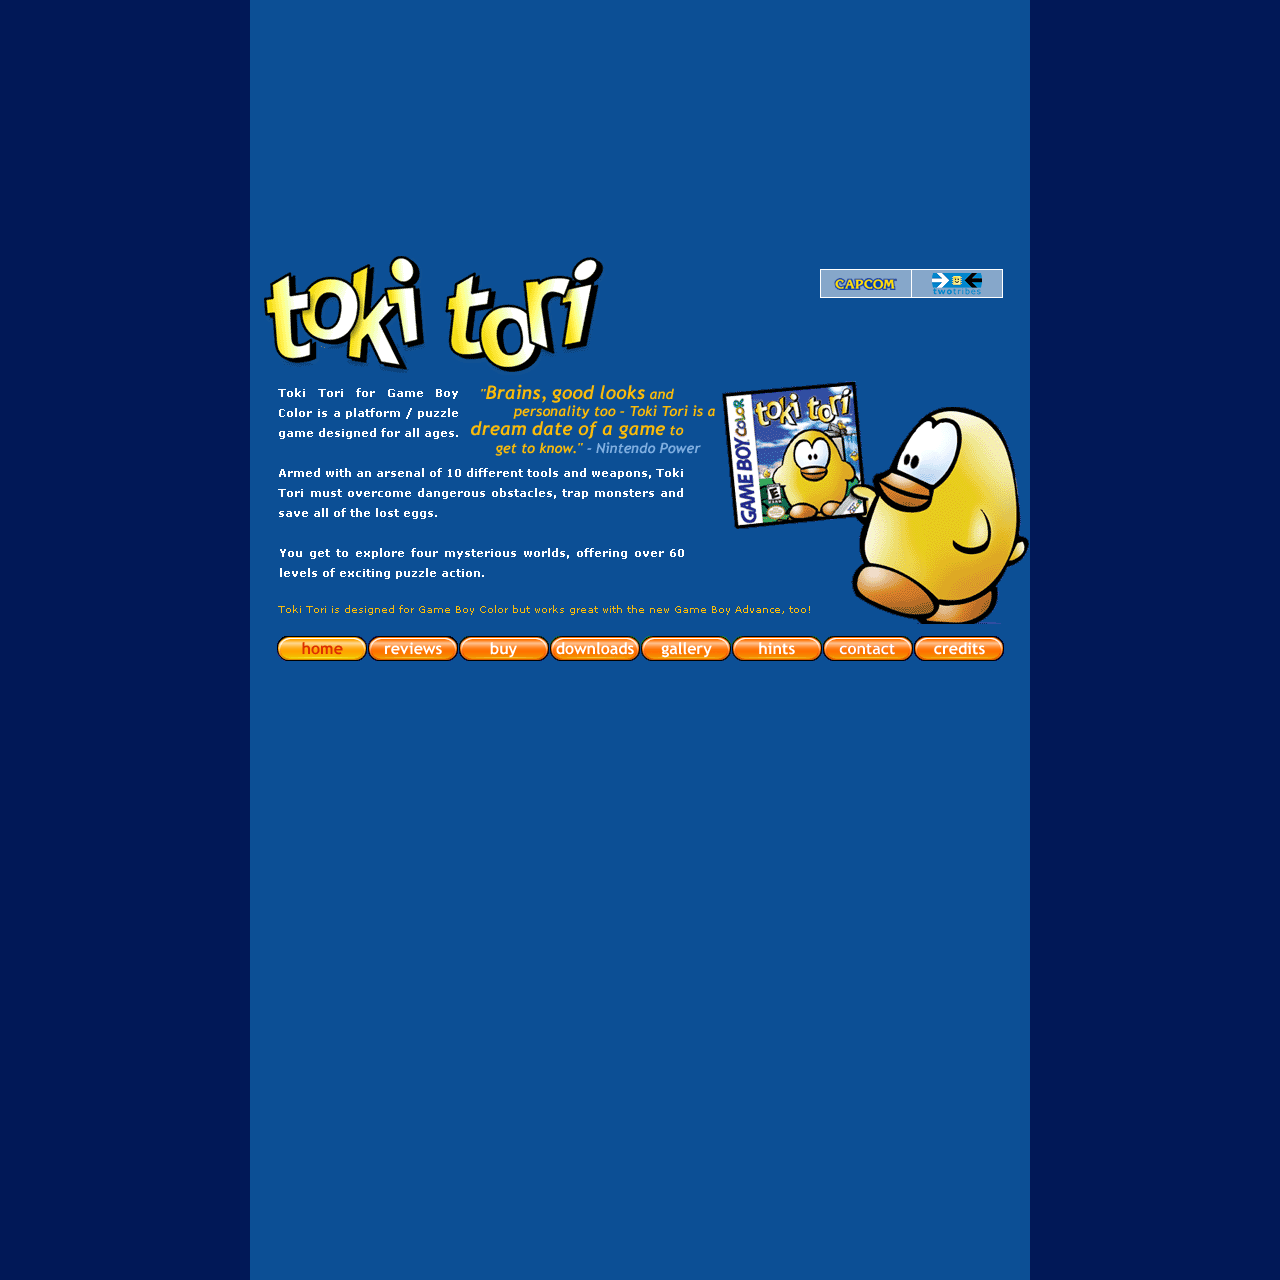
<file: index.html>
<html>
<head>
<link rel="stylesheet" type="text/css" href="style.css">
<title>Toki Tori for Game Boy Color</title>
<link rel="icon" type="image/x-icon" href="favicon.ico">
</head>
<body>
<div id="main">
<div id="content" style="background-image: none;">
	<map name="home_logos.gif">
	<area shape="RECT" coords="0,19,90,47" href="https://capcom.com/" target="capcom">
	<area shape="RECT" coords="91,19,182,47" href="http://twotribes.com/" target="twotribes">
	</map>
	<table border="0" cellpadding="0" cellspacing="0" width="780" height="130">
		<tbody>
			<tr>
				<td width="570" height="130"><img src="home_logo_tokitori.gif" width="570" height="130" border="0"></td>
				<td width="210" height="130"><img src="home_logos.gif" usemap="#home_logos.gif" width="210" height="130" border="0"></td>
			</tr>
		</tbody>
	</table>
	<table border="0" cellpadding="0" cellspacing="0" width="780" height="244">
		<tbody>
			<tr>
				<td width="472" height="244"><img src="home_text.gif" width="472" height="244" border="0"></td>
				<td width="308" height="244"><img src="home_cartoon.gif" width="308" height="244" border="0"></td>
			</tr>
		</tbody>
	</table>
	<table border="0" cellpadding="0" cellspacing="0" width="780" height="50">
		<tbody>
			<tr>
				<td width="27" height="27" border="0"></td>
				<td width="91" height="27"><a href="index.html"><img src="b_home_true.gif" width="91" height="27" border="0"></a></td>
				<td width="91" height="27"><a href="reviews.html"><img src="b_reviews_false.gif" width="91" height="27" border="0"></a></td>
				<td width="91" height="27"><a href="buy.html"><img src="b_buy_false.gif" width="91" height="27" border="0"></a></td>
				<td width="91" height="27"><a href="downloads.html"><img src="b_downloads_false.gif" width="91" height="27" border="0"></a></td>
				<td width="91" height="27"><a href="gallery.html"><img src="b_gallery_false.gif" width="91" height="27" border="0"></a></td>
				<td width="91" height="27"><a href="hints.html"><img src="b_hints_false.gif" width="91" height="27" border="0"></a></td>
				<td width="91" height="27"><a href="contact.html"><img src="b_contact_false.gif" width="91" height="27" border="0"></a></td>
				<td width="91" height="27"><a href="credits.html"><img src="b_credits_false.gif" width="91" height="27" border="0"></a></td>
				<td width="25" height="27" border="0"></td>
			</tr>
		</tbody>
	</table>
</div>
</div>
</body>
<script></script>
</html>
</file>
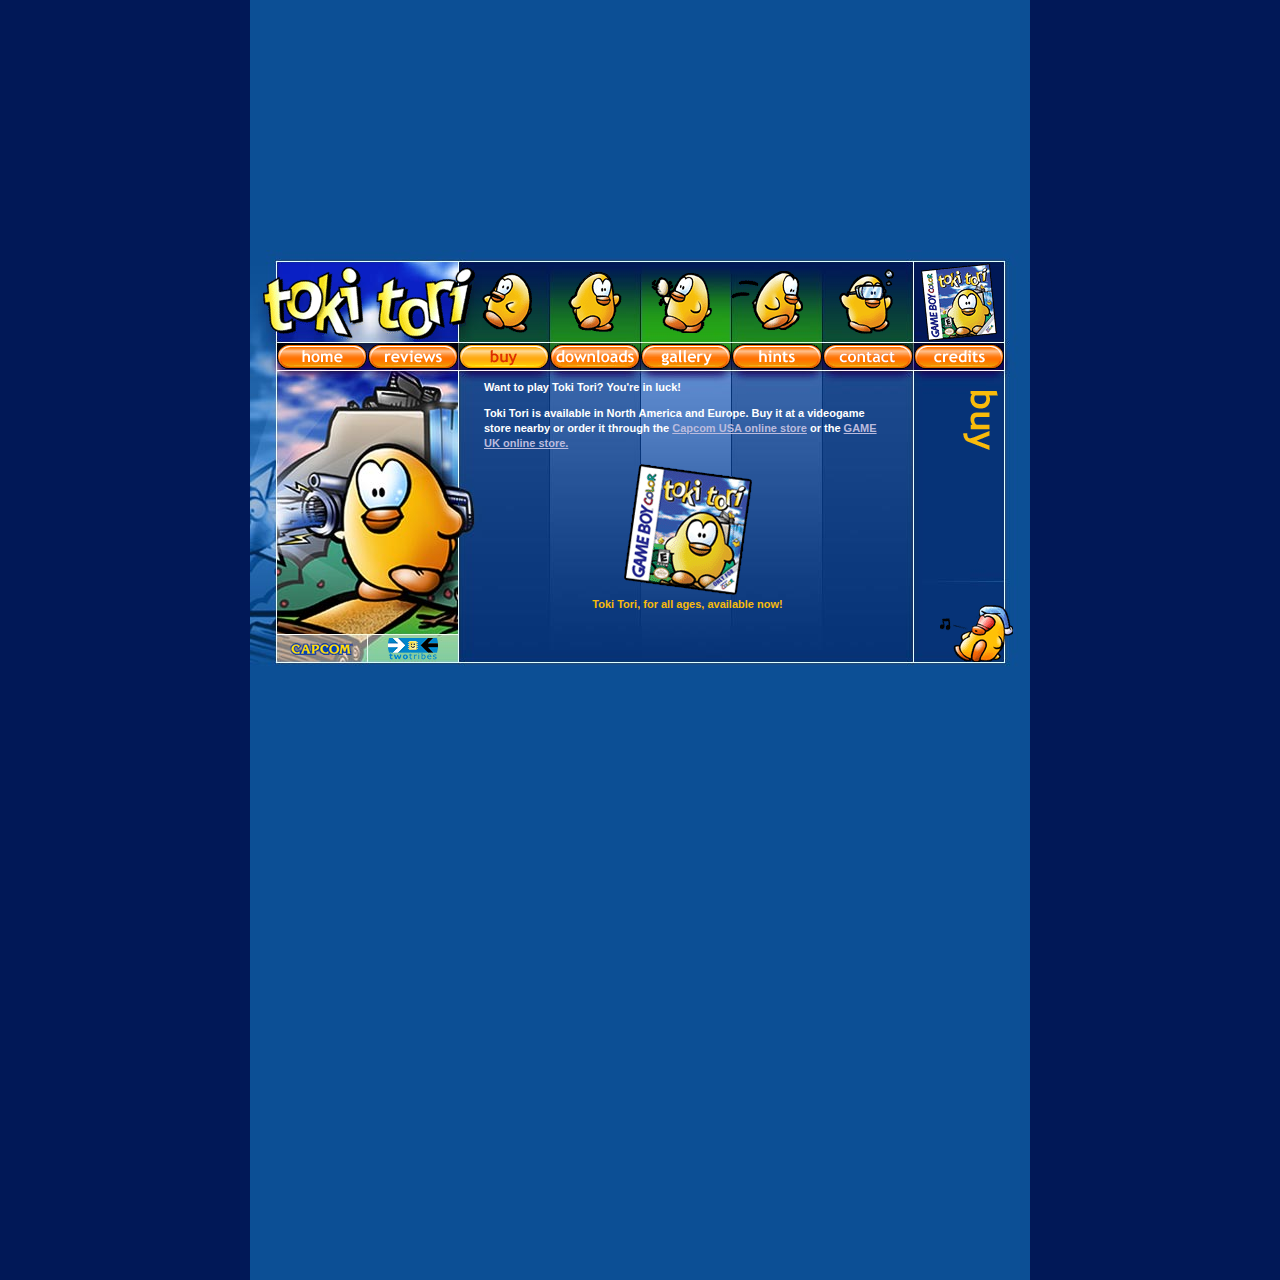
<file: buy.html>
<html>
<head>
<link rel="stylesheet" type="text/css" href="style.css">
<title>Toki Tori for Game Boy Color</title>
<link rel="icon" type="image/x-icon" href="favicon.ico">
</head>
<body>
<div id="main">
<div id="content">
	<table width="780" height="93" border="0" cellpadding="0" cellspacing="0">
		<tbody>
			<tr>
				<td width="232" height="93"><img src="logo_tokitori.gif" width="232" height="93" border="0"></td>
				<td width="431" height="93"><img src="tokitori_poses.gif" width="431" height="93" border="0"></td>
				<td width="117" height="93"><img src="tokitori_box.gif" width="117" height="93" border="0"></td>
			</tr>
		</tbody>
	</table>
	<table width="780" height="27" border="0" cellpadding="0" cellspacing="0">
		<tbody>
			<tr>
				<td width="27" height="27" border="0"></td>
				<td width="91" height="27"><a href="index.html"><img src="b_home_false.gif" width="91" height="27" border="0"></a></td>
				<td width="91" height="27"><a href="reviews.html"><img src="b_reviews_false.gif" width="91" height="27" border="0"></a></td>
				<td width="91" height="27"><a href="buy.html"><img src="b_buy_true.gif" width="91" height="27" border="0"></a></td>
				<td width="91" height="27"><a href="downloads.html"><img src="b_downloads_false.gif" width="91" height="27" border="0"></a></td>
				<td width="91" height="27"><a href="gallery.html"><img src="b_gallery_false.gif" width="91" height="27" border="0"></a></td>
				<td width="91" height="27"><a href="hints.html"><img src="b_hints_false.gif" width="91" height="27" border="0"></a></td>
				<td width="91" height="27"><a href="contact.html"><img src="b_contact_false.gif" width="91" height="27" border="0"></a></td>
				<td width="91" height="27"><a href="credits.html"><img src="b_credits_false.gif" width="91" height="27" border="0"></a></td>
				<td width="25" height="27" border="0"></td>
			</tr>
		</tbody>
	</table>
	<table width="780" height="284" border="0" cellpadding="0" cellspacing="0">
		<tbody>
			<tr>
			<td width="234" height="284">
				<table width="234" height="284" border="0" cellpadding="0" cellspacing="0">
					<tbody>
						<tr>
							<td width="234" height="20" colspan="2" border="0"></td>
						</tr><tr>
							<td width="234" height="244" colspan="2" border="0"></td>
						</tr>
						<tr>
							<td width="120" height="40"><a href="http://www.capcom.com" target="_new"><img src="logo_capcom.gif" width="120" height="40" border="0"></a></td>
							<td width="114" height="40"><a href="http://www.twotribes.com" target="_new"><img src="logo_twotribes.gif" width="114" height="40" border="0"></a></td>
						</tr>
					</tbody>
				</table>
			</td>
			<td width="407" height="284">
				<table width="407" height="284" border="0" cellpadding="0" cellspacing="0">
					<tbody>
						<tr>
							<td width="407" height="284" valign="top">
								<div class="text">
									Want to play Toki Tori? You're in luck!<p>

									Toki Tori is available in North America and Europe. Buy it at a videogame store nearby or order it through the <a target="capcom" href="https://web.archive.org/web/20021010085702/http://www.capcom.com/xpml/game.xpml?gameid=600015">Capcom USA online store</a> or the <a target="gameuk" href="https://web.archive.org/web/20021010085702/http://www.game.uk.com/review.asp?tab=n64&amp;rev_id=144009">GAME UK online store.</a></p><p>



									</p><center>
									<a target="capcom" href="https://web.archive.org/web/20021010085702/http://www.capcom.com/xpml/game.xpml?gameid=600015"><img src="tokitori_box_buy.gif" align="center" border="0" width="132" height="135"></a><br>
									<span class="yellow">Toki Tori, for all ages, available now!</span>
									</center><p>
								</div>
							</td>
						</tr>
					</tbody>
				</table>
			</td>

			<td width="139" height="284">
				<table width="139" height="284" border="0" cellpadding="0" cellspacing="0">
					<tbody>
						<tr>
							<td width="139" height="20" border="0"></td>
						</tr>
						<tr>
						</tr>
						<tr>
							<td width="139" height="191"><img src="h_buy.gif" width="139" height="191" border="0"></td>
						</tr>
						<tr>
							<td width="139" height="93"><img src="tokitori_sleeps.gif" width="139" height="93" border="0"></td>
						</tr>
					</tbody>
				</table>
			</td>
		</tr>
	</tbody>
</table>
</div>
</div>
</body>
<script></script>
</html>
</file>
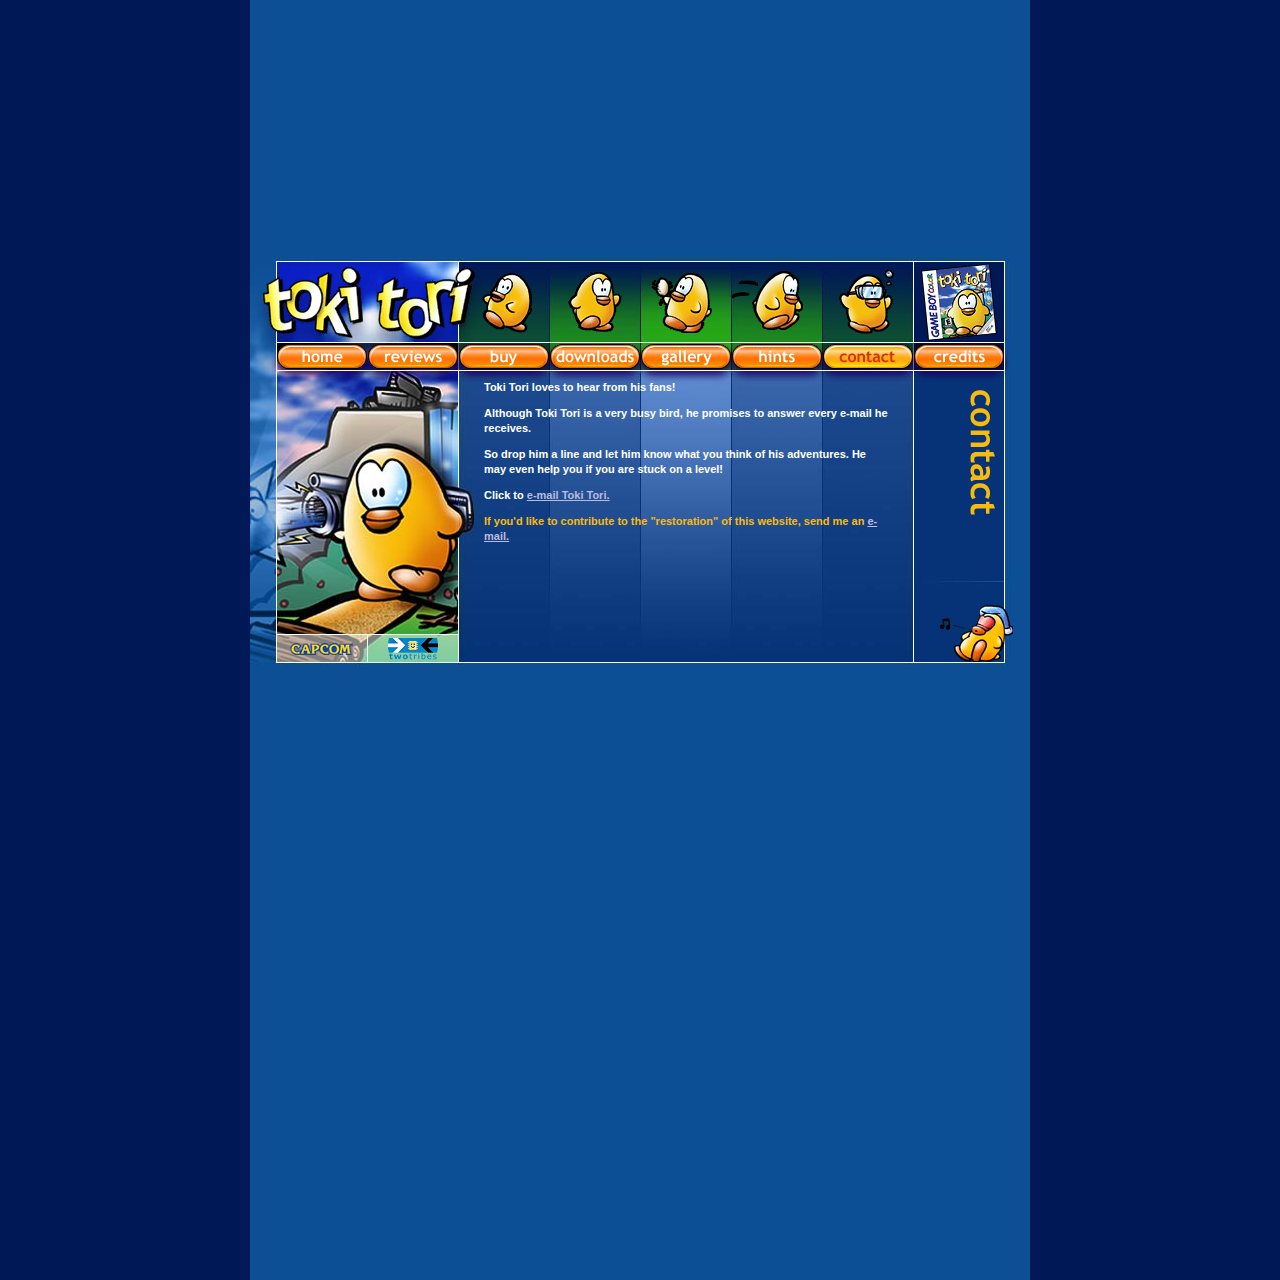
<file: contact.html>
<html>
<head>
<link rel="stylesheet" type="text/css" href="style.css">
<title>Toki Tori for Game Boy Color</title>
<link rel="icon" type="image/x-icon" href="favicon.ico">
</head>
<body>
<div id="main">
<div id="content">
	<table width="780" height="93" border="0" cellpadding="0" cellspacing="0">
		<tbody>
			<tr>
				<td width="232" height="93"><img src="logo_tokitori.gif" width="232" height="93" border="0"></td>
				<td width="431" height="93"><img src="tokitori_poses.gif" width="431" height="93" border="0"></td>
				<td width="117" height="93"><img src="tokitori_box.gif" width="117" height="93" border="0"></td>
			</tr>
		</tbody>
	</table>
	<table width="780" height="27" border="0" cellpadding="0" cellspacing="0">
		<tbody>
			<tr>
				<td width="27" height="27" border="0"></td>
				<td width="91" height="27"><a href="index.html"><img src="b_home_false.gif" width="91" height="27" border="0"></a></td>
				<td width="91" height="27"><a href="reviews.html"><img src="b_reviews_false.gif" width="91" height="27" border="0"></a></td>
				<td width="91" height="27"><a href="buy.html"><img src="b_buy_false.gif" width="91" height="27" border="0"></a></td>
				<td width="91" height="27"><a href="downloads.html"><img src="b_downloads_false.gif" width="91" height="27" border="0"></a></td>
				<td width="91" height="27"><a href="gallery.html"><img src="b_gallery_false.gif" width="91" height="27" border="0"></a></td>
				<td width="91" height="27"><a href="hints.html"><img src="b_hints_false.gif" width="91" height="27" border="0"></a></td>
				<td width="91" height="27"><a href="contact.html"><img src="b_contact_true.gif" width="91" height="27" border="0"></a></td>
				<td width="91" height="27"><a href="credits.html"><img src="b_credits_false.gif" width="91" height="27" border="0"></a></td>
				<td width="25" height="27" border="0"></td>
			</tr>
		</tbody>
	</table>
	<table width="780" height="284" border="0" cellpadding="0" cellspacing="0">
		<tbody>
			<tr>
			<td width="234" height="284">
				<table width="234" height="284" border="0" cellpadding="0" cellspacing="0">
					<tbody>
						<tr>
							<td width="234" height="20" colspan="2" border="0"></td>
						</tr><tr>
							<td width="234" height="244" colspan="2" border="0"></td>
						</tr>
						<tr>
							<td width="120" height="40"><a href="http://www.capcom.com" target="_new"><img src="logo_capcom.gif" width="120" height="40" border="0"></a></td>
							<td width="114" height="40"><a href="http://www.twotribes.com" target="_new"><img src="logo_twotribes.gif" width="114" height="40" border="0"></a></td>
						</tr>
					</tbody>
				</table>
			</td>
			<td width="407" height="284">
				<table width="407" height="284" border="0" cellpadding="0" cellspacing="0">
					<tbody>
						<tr>
							<td width="407" height="284" valign="top">
								<div class="text">
									Toki Tori loves to hear from his fans!<p>

									Although Toki Tori is a very busy bird, he promises to answer every e-mail he receives.</p><p>

									So drop him a line and let him know what you think of his adventures. He may even help you if you are stuck on a level!</p><p>

									Click to <a href="mailto:tokitori@tokitori.com">e-mail Toki Tori.</a></p><p>
									
									<span class="yellow">If you'd like to contribute to the "restoration" of this website, send me an <a href="mailto:svrbrndmg@proton.me">e-mail.</a></span>
								</div>
							</td>
						</tr>
					</tbody>
				</table>
			</td>

			<td width="139" height="284">
				<table width="139" height="284" border="0" cellpadding="0" cellspacing="0">
					<tbody>
						<tr>
							<td width="139" height="20" border="0"></td>
						</tr>
						<tr>
						</tr>
						<tr>
							<td width="139" height="191"><img src="h_contact.gif" width="139" height="191" border="0"></td>
						</tr>
						<tr>
							<td width="139" height="93"><img src="tokitori_sleeps.gif" width="139" height="93" border="0"></td>
						</tr>
					</tbody>
				</table>
			</td>
		</tr>
	</tbody>
</table>
</div>
</div>
</body>
<script></script>
</html>
</file>
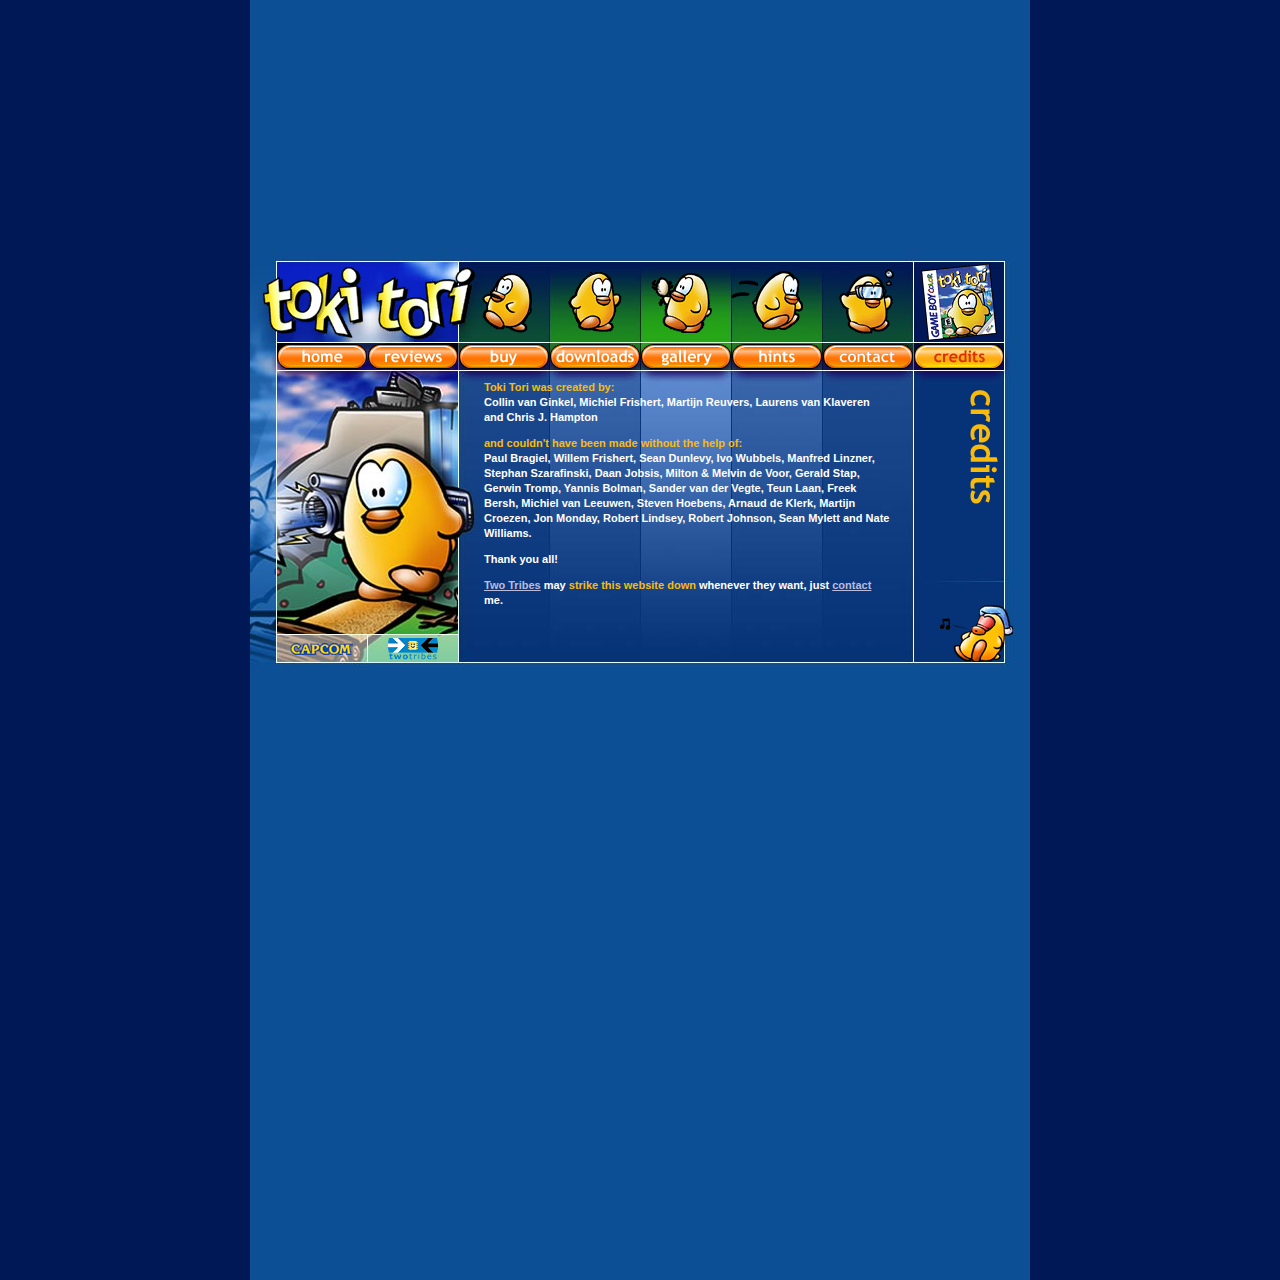
<file: credits.html>
<html>
<head>
<link rel="stylesheet" type="text/css" href="style.css">
<title>Toki Tori for Game Boy Color</title>
<link rel="icon" type="image/x-icon" href="favicon.ico">
</head>
<body>
<div id="main">
<div id="content">
	<table width="780" height="93" border="0" cellpadding="0" cellspacing="0">
		<tbody>
			<tr>
				<td width="232" height="93"><img src="logo_tokitori.gif" width="232" height="93" border="0"></td>
				<td width="431" height="93"><img src="tokitori_poses.gif" width="431" height="93" border="0"></td>
				<td width="117" height="93"><img src="tokitori_box.gif" width="117" height="93" border="0"></td>
			</tr>
		</tbody>
	</table>
	<table width="780" height="27" border="0" cellpadding="0" cellspacing="0">
		<tbody>
			<tr>
				<td width="27" height="27" border="0"></td>
				<td width="91" height="27"><a href="index.html"><img src="b_home_false.gif" width="91" height="27" border="0"></a></td>
				<td width="91" height="27"><a href="reviews.html"><img src="b_reviews_false.gif" width="91" height="27" border="0"></a></td>
				<td width="91" height="27"><a href="buy.html"><img src="b_buy_false.gif" width="91" height="27" border="0"></a></td>
				<td width="91" height="27"><a href="downloads.html"><img src="b_downloads_false.gif" width="91" height="27" border="0"></a></td>
				<td width="91" height="27"><a href="gallery.html"><img src="b_gallery_false.gif" width="91" height="27" border="0"></a></td>
				<td width="91" height="27"><a href="hints.html"><img src="b_hints_false.gif" width="91" height="27" border="0"></a></td>
				<td width="91" height="27"><a href="contact.html"><img src="b_contact_false.gif" width="91" height="27" border="0"></a></td>
				<td width="91" height="27"><a href="credits.html"><img src="b_credits_true.gif" width="91" height="27" border="0"></a></td>
				<td width="25" height="27" border="0"></td>
			</tr>
		</tbody>
	</table>
	<table width="780" height="284" border="0" cellpadding="0" cellspacing="0">
		<tbody>
			<tr>
			<td width="234" height="284">
				<table width="234" height="284" border="0" cellpadding="0" cellspacing="0">
					<tbody>
						<tr>
							<td width="234" height="20" colspan="2" border="0"></td>
						</tr><tr>
							<td width="234" height="244" colspan="2" border="0"></td>
						</tr>
						<tr>
							<td width="120" height="40"><a href="http://www.capcom.com" target="_new"><img src="logo_capcom.gif" width="120" height="40" border="0"></a></td>
							<td width="114" height="40"><a href="http://www.twotribes.com" target="_new"><img src="logo_twotribes.gif" width="114" height="40" border="0"></a></td>
						</tr>
					</tbody>
				</table>
			</td>
			<td width="407" height="284">
				<table width="407" height="284" border="0" cellpadding="0" cellspacing="0">
					<tbody>
						<tr>
							<td width="407" height="284" valign="top">
								<div class="text">
									<span class="yellow">Toki Tori was created by:</span><br>
									Collin van Ginkel, Michiel Frishert, Martijn Reuvers, Laurens van Klaveren and Chris J. Hampton<p>

									<span class="yellow">and couldn't have been made without the help of:</span><br>
									Paul Bragiel, Willem Frishert, Sean Dunlevy, Ivo Wubbels, Manfred Linzner, Stephan Szarafinski, Daan Jobsis, Milton &amp; Melvin de Voor, Gerald Stap, Gerwin Tromp, Yannis Bolman, Sander van der Vegte, Teun Laan, Freek Bersh, Michiel van Leeuwen, Steven Hoebens, Arnaud de Klerk, Martijn Croezen, Jon Monday, Robert Lindsey, Robert Johnson, Sean Mylett and Nate Williams.</p><p>

									Thank you all!</p>
									
									<a href="https://twotribes.com">Two Tribes</a> may <span class="yellow">strike this website down</span> whenever they want, just <a href="mailto:svrbrndmg@proton.me">contact</a> me.
								</div>
							</td>
						</tr>
					</tbody>
				</table>
			</td>

			<td width="139" height="284">
				<table width="139" height="284" border="0" cellpadding="0" cellspacing="0">
					<tbody>
						<tr>
							<td width="139" height="20" border="0"></td>
						</tr>
						<tr>
						</tr>
						<tr>
							<td width="139" height="191"><img src="h_credits.gif" width="139" height="191" border="0"></td>
						</tr>
						<tr>
							<td width="139" height="93"><img src="tokitori_sleeps.gif" width="139" height="93" border="0"></td>
						</tr>
					</tbody>
				</table>
			</td>
		</tr>
	</tbody>
</table>
</div>
</div>
</body>
<script></script>
</html>
</file>
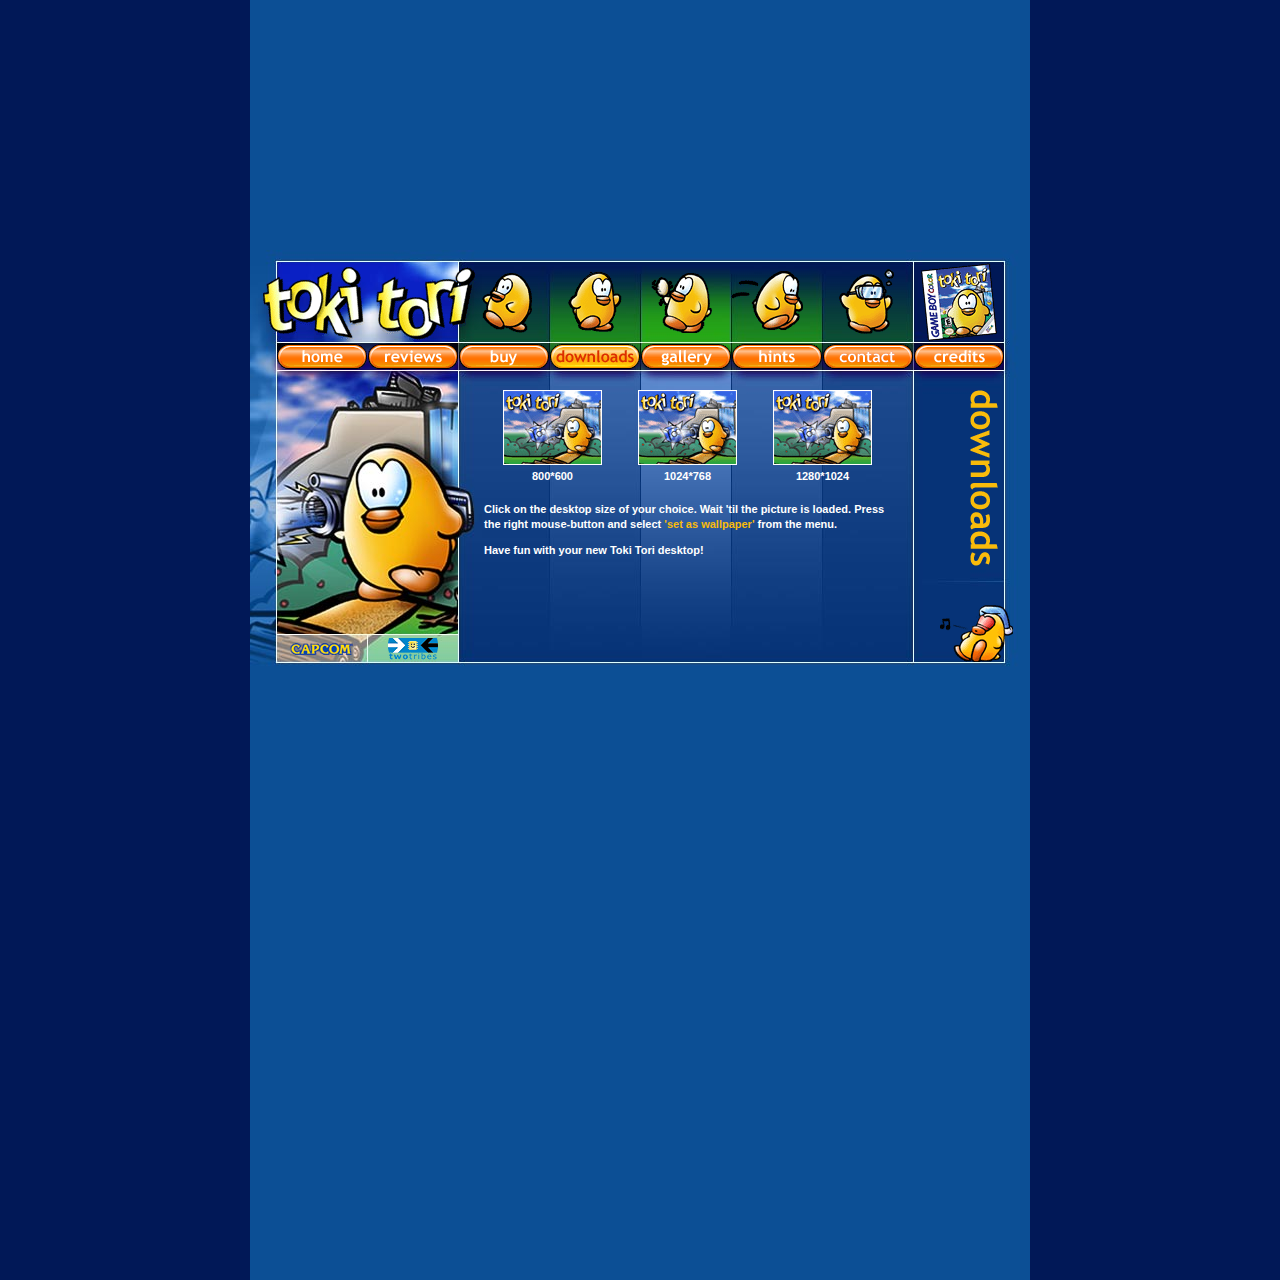
<file: desktop.html>
<html>
<head>
<link rel="stylesheet" type="text/css" href="style.css">
<title>Toki Tori for Game Boy Color</title>
<link rel="icon" type="image/x-icon" href="favicon.ico">
</head>
<body>
<div id="main">
<div id="content">
	<table width="780" height="93" border="0" cellpadding="0" cellspacing="0">
		<tbody>
			<tr>
				<td width="232" height="93"><img src="logo_tokitori.gif" width="232" height="93" border="0"></td>
				<td width="431" height="93"><img src="tokitori_poses.gif" width="431" height="93" border="0"></td>
				<td width="117" height="93"><img src="tokitori_box.gif" width="117" height="93" border="0"></td>
			</tr>
		</tbody>
	</table>
	<table width="780" height="27" border="0" cellpadding="0" cellspacing="0">
		<tbody>
			<tr>
				<td width="27" height="27" border="0"></td>
				<td width="91" height="27"><a href="index.html"><img src="b_home_false.gif" width="91" height="27" border="0"></a></td>
				<td width="91" height="27"><a href="reviews.html"><img src="b_reviews_false.gif" width="91" height="27" border="0"></a></td>
				<td width="91" height="27"><a href="buy.html"><img src="b_buy_false.gif" width="91" height="27" border="0"></a></td>
				<td width="91" height="27"><a href="downloads.html"><img src="b_downloads_true.gif" width="91" height="27" border="0"></a></td>
				<td width="91" height="27"><a href="gallery.html"><img src="b_gallery_false.gif" width="91" height="27" border="0"></a></td>
				<td width="91" height="27"><a href="hints.html"><img src="b_hints_false.gif" width="91" height="27" border="0"></a></td>
				<td width="91" height="27"><a href="contact.html"><img src="b_contact_false.gif" width="91" height="27" border="0"></a></td>
				<td width="91" height="27"><a href="credits.html"><img src="b_credits_false.gif" width="91" height="27" border="0"></a></td>
				<td width="25" height="27" border="0"></td>
			</tr>
		</tbody>
	</table>
	<table width="780" height="284" border="0" cellpadding="0" cellspacing="0">
		<tbody>
			<tr>
			<td width="234" height="284">
				<table width="234" height="284" border="0" cellpadding="0" cellspacing="0">
					<tbody>
						<tr>
							<td width="234" height="20" colspan="2" border="0"></td>
						</tr><tr>
							<td width="234" height="244" colspan="2" border="0"></td>
						</tr>
						<tr>
							<td width="120" height="40"><a href="http://www.capcom.com" target="_new"><img src="logo_capcom.gif" width="120" height="40" border="0"></a></td>
							<td width="114" height="40"><a href="http://www.twotribes.com" target="_new"><img src="logo_twotribes.gif" width="114" height="40" border="0"></a></td>
						</tr>
					</tbody>
				</table>
			</td>
			<td width="407" height="284">
				<table width="407" height="284" border="0" cellpadding="0" cellspacing="0">
					<tbody>
						<tr>
							<td width="407" height="284" valign="top">
								<div class="text">
									<table border="0" width="407">
										<tbody>
											<tr>
												<td align="center" height="5"></td>
												<td align="center" height="5"></td>
												<td align="center" height="5"></td>
											</tr>
											<tr>
												<td><center><a href="TokiTori_Desktop_800.jpg" target="desktop">
												<img width="99" height="75" border="0" src="desktop_thumb2.gif" align="center"></a></center></td>
												<td><center><a href="TokiTori_Desktop_1024.jpg" target="desktop">
												<img width="99" height="75" border="0" src="desktop_thumb2.gif" align="center"></a></center></td>
												<td><center><a href="TokiTori_Desktop_1280.jpg" target="desktop">
												<img width="99" height="75" border="0" src="desktop_thumb2.gif" align="center"></a></center></td>
											</tr>
											<tr>
												<td align="center"><span class="content"><center class="text">800*600</center></span></td>
												<td align="center"><span class="content"><center class="text">1024*768</center></span></td>
												<td align="center"><span class="content"><center class="text">1280*1024</center></span></td>
											</tr>
										</tbody>
									</table>

									<br>

									Click on the desktop size of your choice. Wait 'til the picture is loaded. Press the right mouse-button and select <span class="yellow">'set as wallpaper'</span> from the menu.<p> Have fun with your new Toki Tori desktop!
								</div>
							</td>
						</tr>
					</tbody>
				</table>
			</td>

			<td width="139" height="284">
				<table width="139" height="284" border="0" cellpadding="0" cellspacing="0">
					<tbody>
						<tr>
							<td width="139" height="20" border="0"></td>
						</tr>
						<tr>
						</tr>
						<tr>
							<td width="139" height="191"><img src="h_downloads.gif" width="139" height="191" border="0"></td>
						</tr>
						<tr>
							<td width="139" height="93"><img src="tokitori_sleeps.gif" width="139" height="93" border="0"></td>
						</tr>
					</tbody>
				</table>
			</td>
		</tr>
	</tbody>
</table>
</div>
</div>
</body>
<script></script>
</html>
</file>
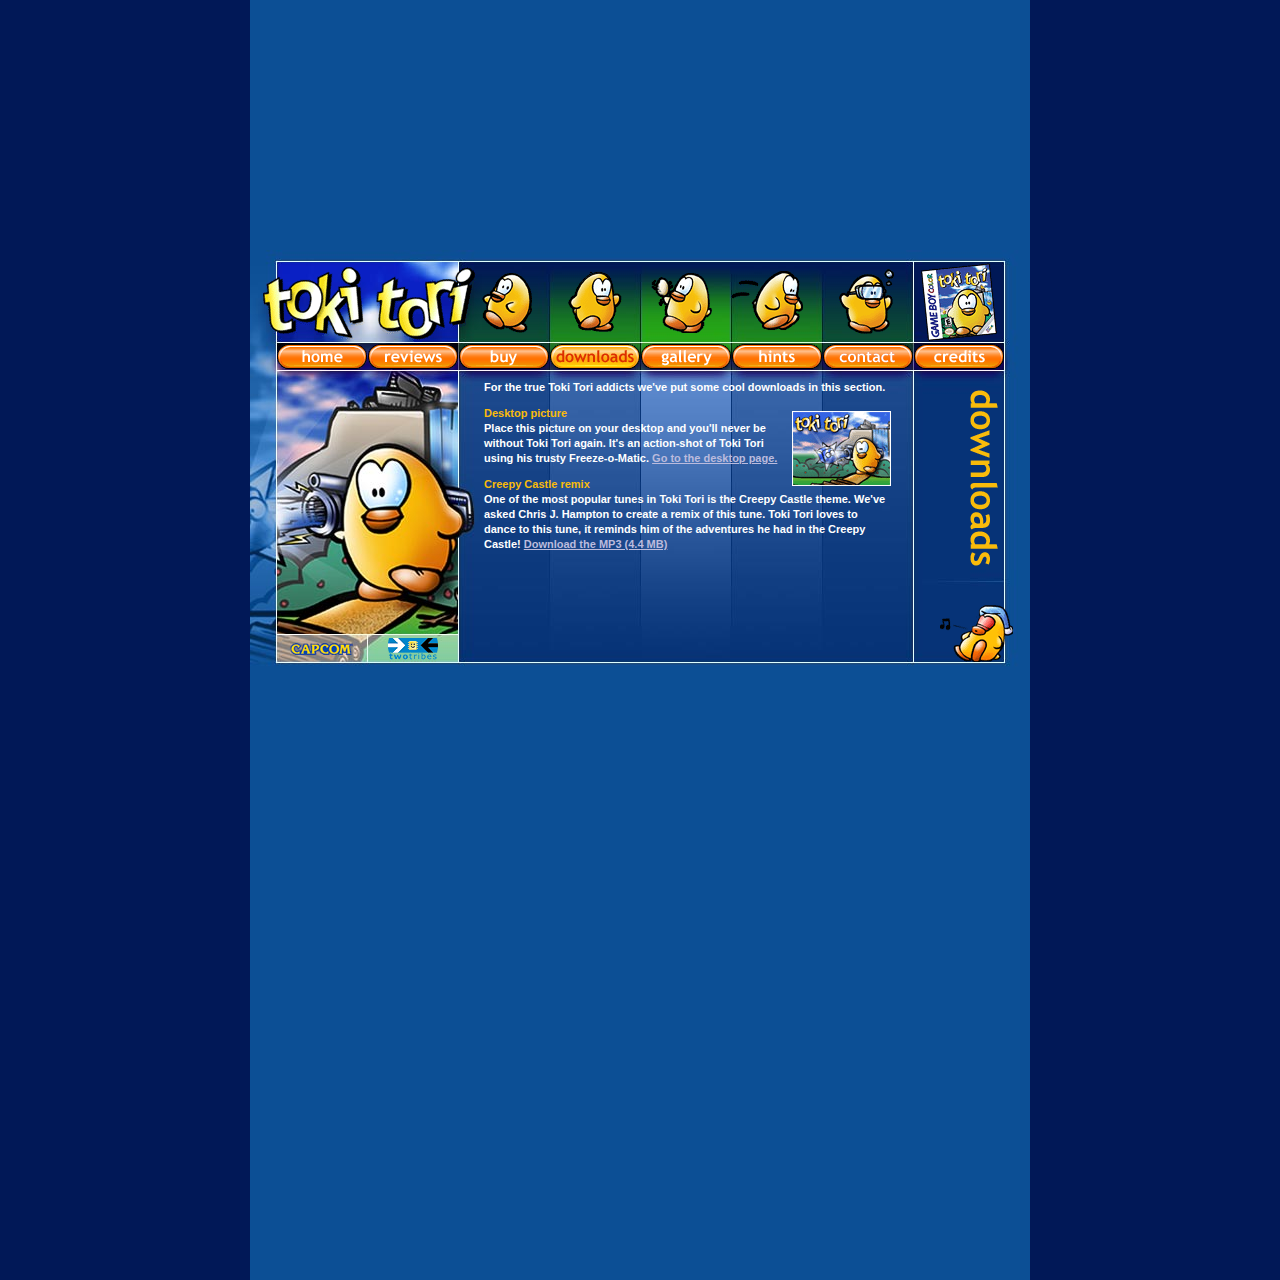
<file: downloads.html>
<html>
<head>
<link rel="stylesheet" type="text/css" href="style.css">
<title>Toki Tori for Game Boy Color</title>
<link rel="icon" type="image/x-icon" href="favicon.ico">
</head>
<body>
<div id="main">
<div id="content">
	<table width="780" height="93" border="0" cellpadding="0" cellspacing="0">
		<tbody>
			<tr>
				<td width="232" height="93"><img src="logo_tokitori.gif" width="232" height="93" border="0"></td>
				<td width="431" height="93"><img src="tokitori_poses.gif" width="431" height="93" border="0"></td>
				<td width="117" height="93"><img src="tokitori_box.gif" width="117" height="93" border="0"></td>
			</tr>
		</tbody>
	</table>
	<table width="780" height="27" border="0" cellpadding="0" cellspacing="0">
		<tbody>
			<tr>
				<td width="27" height="27" border="0"></td>
				<td width="91" height="27"><a href="index.html"><img src="b_home_false.gif" width="91" height="27" border="0"></a></td>
				<td width="91" height="27"><a href="reviews.html"><img src="b_reviews_false.gif" width="91" height="27" border="0"></a></td>
				<td width="91" height="27"><a href="buy.html"><img src="b_buy_false.gif" width="91" height="27" border="0"></a></td>
				<td width="91" height="27"><a href="downloads.html"><img src="b_downloads_true.gif" width="91" height="27" border="0"></a></td>
				<td width="91" height="27"><a href="gallery.html"><img src="b_gallery_false.gif" width="91" height="27" border="0"></a></td>
				<td width="91" height="27"><a href="hints.html"><img src="b_hints_false.gif" width="91" height="27" border="0"></a></td>
				<td width="91" height="27"><a href="contact.html"><img src="b_contact_false.gif" width="91" height="27" border="0"></a></td>
				<td width="91" height="27"><a href="credits.html"><img src="b_credits_false.gif" width="91" height="27" border="0"></a></td>
				<td width="25" height="27" border="0"></td>
			</tr>
		</tbody>
	</table>
	<table width="780" height="284" border="0" cellpadding="0" cellspacing="0">
		<tbody>
			<tr>
			<td width="234" height="284">
				<table width="234" height="284" border="0" cellpadding="0" cellspacing="0">
					<tbody>
						<tr>
							<td width="234" height="20" colspan="2" border="0"></td>
						</tr><tr>
							<td width="234" height="244" colspan="2" border="0"></td>
						</tr>
						<tr>
							<td width="120" height="40"><a href="http://www.capcom.com" target="_new"><img src="logo_capcom.gif" width="120" height="40" border="0"></a></td>
							<td width="114" height="40"><a href="http://www.twotribes.com" target="_new"><img src="logo_twotribes.gif" width="114" height="40" border="0"></a></td>
						</tr>
					</tbody>
				</table>
			</td>
			<td width="407" height="284">
				<table width="407" height="284" border="0" cellpadding="0" cellspacing="0">
					<tbody>
						<tr>
							<td width="407" height="284" valign="top">
								<div class="text">
									For the true Toki Tori addicts we've put some cool downloads in this section.<p>

									<a href="desktop.html"><img width="105" height="80" border="0" src="desktop_thumb.gif" valign="middle" align="right"></a>

									<span class="yellow">Desktop picture</span><br>
									Place this picture on your desktop and you'll never be without Toki Tori again. It's an action-shot of Toki Tori using his trusty Freeze-o-Matic. <a href="desktop.html">Go to the desktop page.</a></p><p>

									<span class="yellow">Creepy Castle remix</span><br>
									One of the most popular tunes in Toki Tori is the Creepy Castle theme. We've asked Chris J. Hampton to create a remix of this tune. Toki Tori loves to dance to this tune, it reminds him of the adventures he had in the Creepy Castle! <a href="castle-theme.mp3">Download the MP3 (4.4 MB)</a></p><p>

								</div>
							</td>
						</tr>
					</tbody>
				</table>
			</td>

			<td width="139" height="284">
				<table width="139" height="284" border="0" cellpadding="0" cellspacing="0">
					<tbody>
						<tr>
							<td width="139" height="20" border="0"></td>
						</tr>
						<tr>
						</tr>
						<tr>
							<td width="139" height="191"><img src="h_downloads.gif" width="139" height="191" border="0"></td>
						</tr>
						<tr>
							<td width="139" height="93"><img src="tokitori_sleeps.gif" width="139" height="93" border="0"></td>
						</tr>
					</tbody>
				</table>
			</td>
		</tr>
	</tbody>
</table>
</div>
</div>
</body>
<script></script>
</html>
</file>
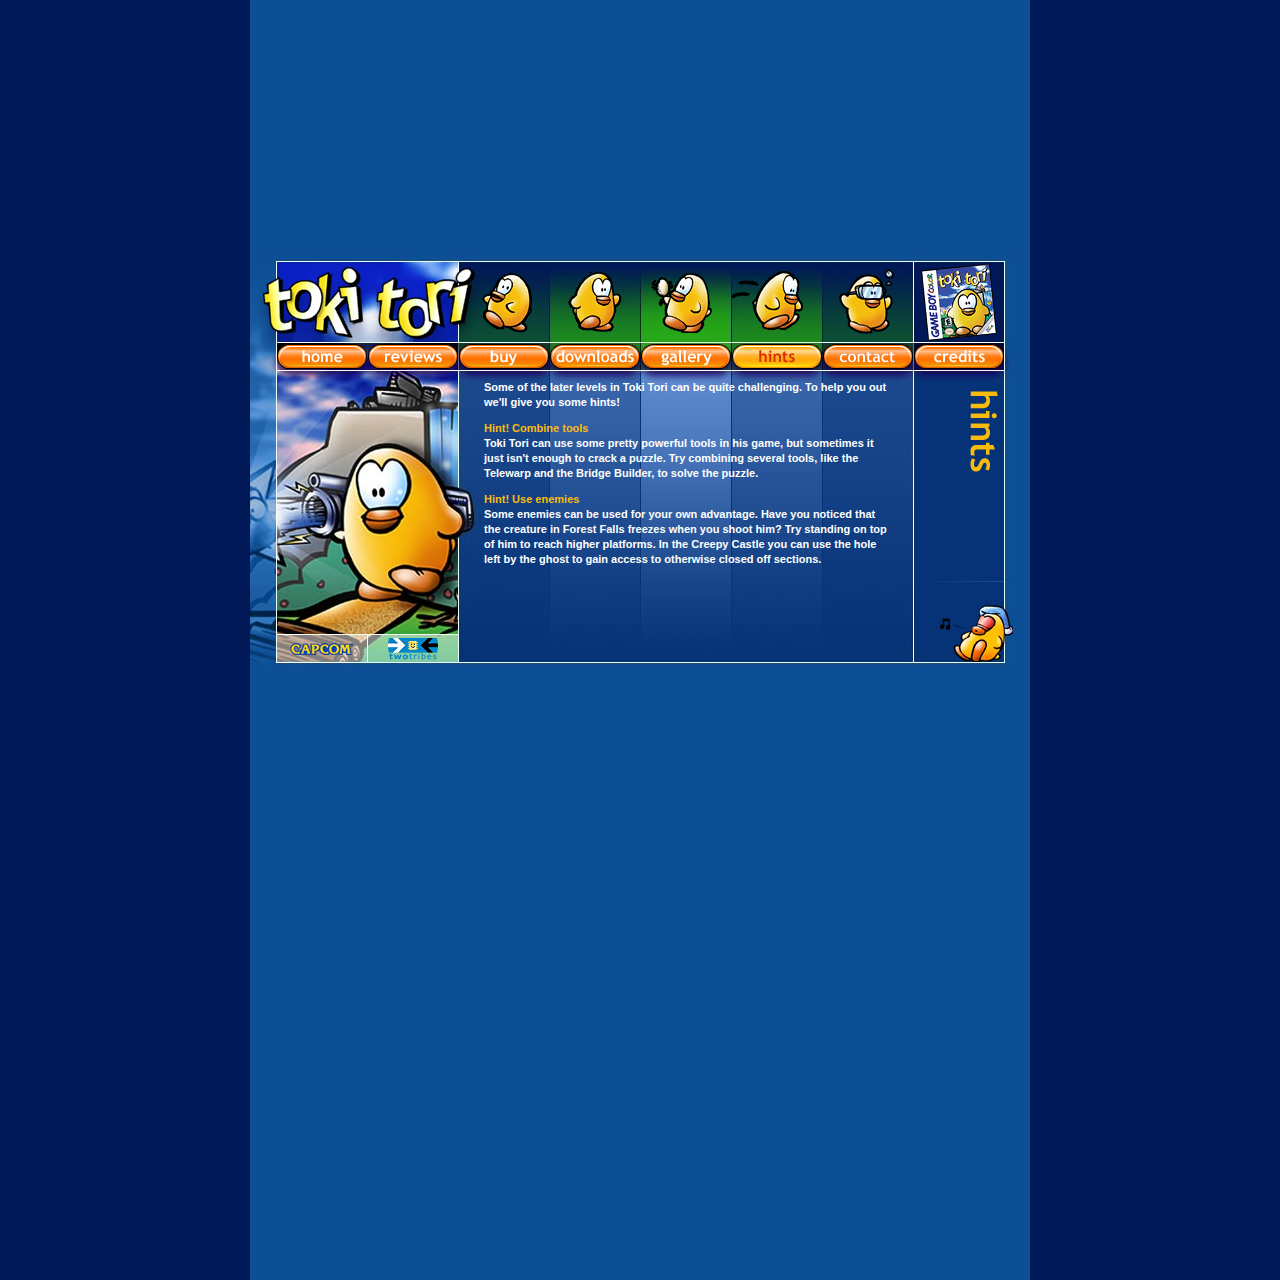
<file: hints.html>
<html>
<head>
<link rel="stylesheet" type="text/css" href="style.css">
<title>Toki Tori for Game Boy Color</title>
<link rel="icon" type="image/x-icon" href="favicon.ico">
</head>
<body>
<div id="main">
<div id="content">
	<table width="780" height="93" border="0" cellpadding="0" cellspacing="0">
		<tbody>
			<tr>
				<td width="232" height="93"><img src="logo_tokitori.gif" width="232" height="93" border="0"></td>
				<td width="431" height="93"><img src="tokitori_poses.gif" width="431" height="93" border="0"></td>
				<td width="117" height="93"><img src="tokitori_box.gif" width="117" height="93" border="0"></td>
			</tr>
		</tbody>
	</table>
	<table width="780" height="27" border="0" cellpadding="0" cellspacing="0">
		<tbody>
			<tr>
				<td width="27" height="27" border="0"></td>
				<td width="91" height="27"><a href="index.html"><img src="b_home_false.gif" width="91" height="27" border="0"></a></td>
				<td width="91" height="27"><a href="reviews.html"><img src="b_reviews_false.gif" width="91" height="27" border="0"></a></td>
				<td width="91" height="27"><a href="buy.html"><img src="b_buy_false.gif" width="91" height="27" border="0"></a></td>
				<td width="91" height="27"><a href="downloads.html"><img src="b_downloads_false.gif" width="91" height="27" border="0"></a></td>
				<td width="91" height="27"><a href="gallery.html"><img src="b_gallery_false.gif" width="91" height="27" border="0"></a></td>
				<td width="91" height="27"><a href="hints.html"><img src="b_hints_true.gif" width="91" height="27" border="0"></a></td>
				<td width="91" height="27"><a href="contact.html"><img src="b_contact_false.gif" width="91" height="27" border="0"></a></td>
				<td width="91" height="27"><a href="credits.html"><img src="b_credits_false.gif" width="91" height="27" border="0"></a></td>
				<td width="25" height="27" border="0"></td>
			</tr>
		</tbody>
	</table>
	<table width="780" height="284" border="0" cellpadding="0" cellspacing="0">
		<tbody>
			<tr>
			<td width="234" height="284">
				<table width="234" height="284" border="0" cellpadding="0" cellspacing="0">
					<tbody>
						<tr>
							<td width="234" height="20" colspan="2" border="0"></td>
						</tr><tr>
							<td width="234" height="244" colspan="2" border="0"></td>
						</tr>
						<tr>
							<td width="120" height="40"><a href="http://www.capcom.com" target="_new"><img src="logo_capcom.gif" width="120" height="40" border="0"></a></td>
							<td width="114" height="40"><a href="http://www.twotribes.com" target="_new"><img src="logo_twotribes.gif" width="114" height="40" border="0"></a></td>
						</tr>
					</tbody>
				</table>
			</td>
			<td width="407" height="284">
				<table width="407" height="284" border="0" cellpadding="0" cellspacing="0">
					<tbody>
						<tr>
							<td width="407" height="284" valign="top">
								<div class="text">
									Some of the later levels in Toki Tori can be quite challenging. To help you out we'll give you some hints!<p>

									<span class="yellow">Hint! Combine tools</span><br> 
									Toki Tori can use some pretty powerful tools in his game, but sometimes it just isn't enough to crack a puzzle. Try combining several tools, like the Telewarp and the Bridge Builder, to solve the puzzle.</p><p>

									<span class="yellow">Hint! Use enemies</span><br>
									Some enemies can be used for your own advantage. Have you noticed that the creature in Forest Falls freezes when you shoot him? Try standing on top of him to reach higher platforms. In the Creepy Castle you can use the hole left by the ghost to gain access to otherwise closed off sections.<br>
								</div>
							</td>
						</tr>
					</tbody>
				</table>
			</td>

			<td width="139" height="284">
				<table width="139" height="284" border="0" cellpadding="0" cellspacing="0">
					<tbody>
						<tr>
							<td width="139" height="20" border="0"></td>
						</tr>
						<tr>
						</tr>
						<tr>
							<td width="139" height="191"><img src="h_hints.gif" width="139" height="191" border="0"></td>
						</tr>
						<tr>
							<td width="139" height="93"><img src="tokitori_sleeps.gif" width="139" height="93" border="0"></td>
						</tr>
					</tbody>
				</table>
			</td>
		</tr>
	</tbody>
</table>
</div>
</div>
</body>
<script></script>
</html>
</file>
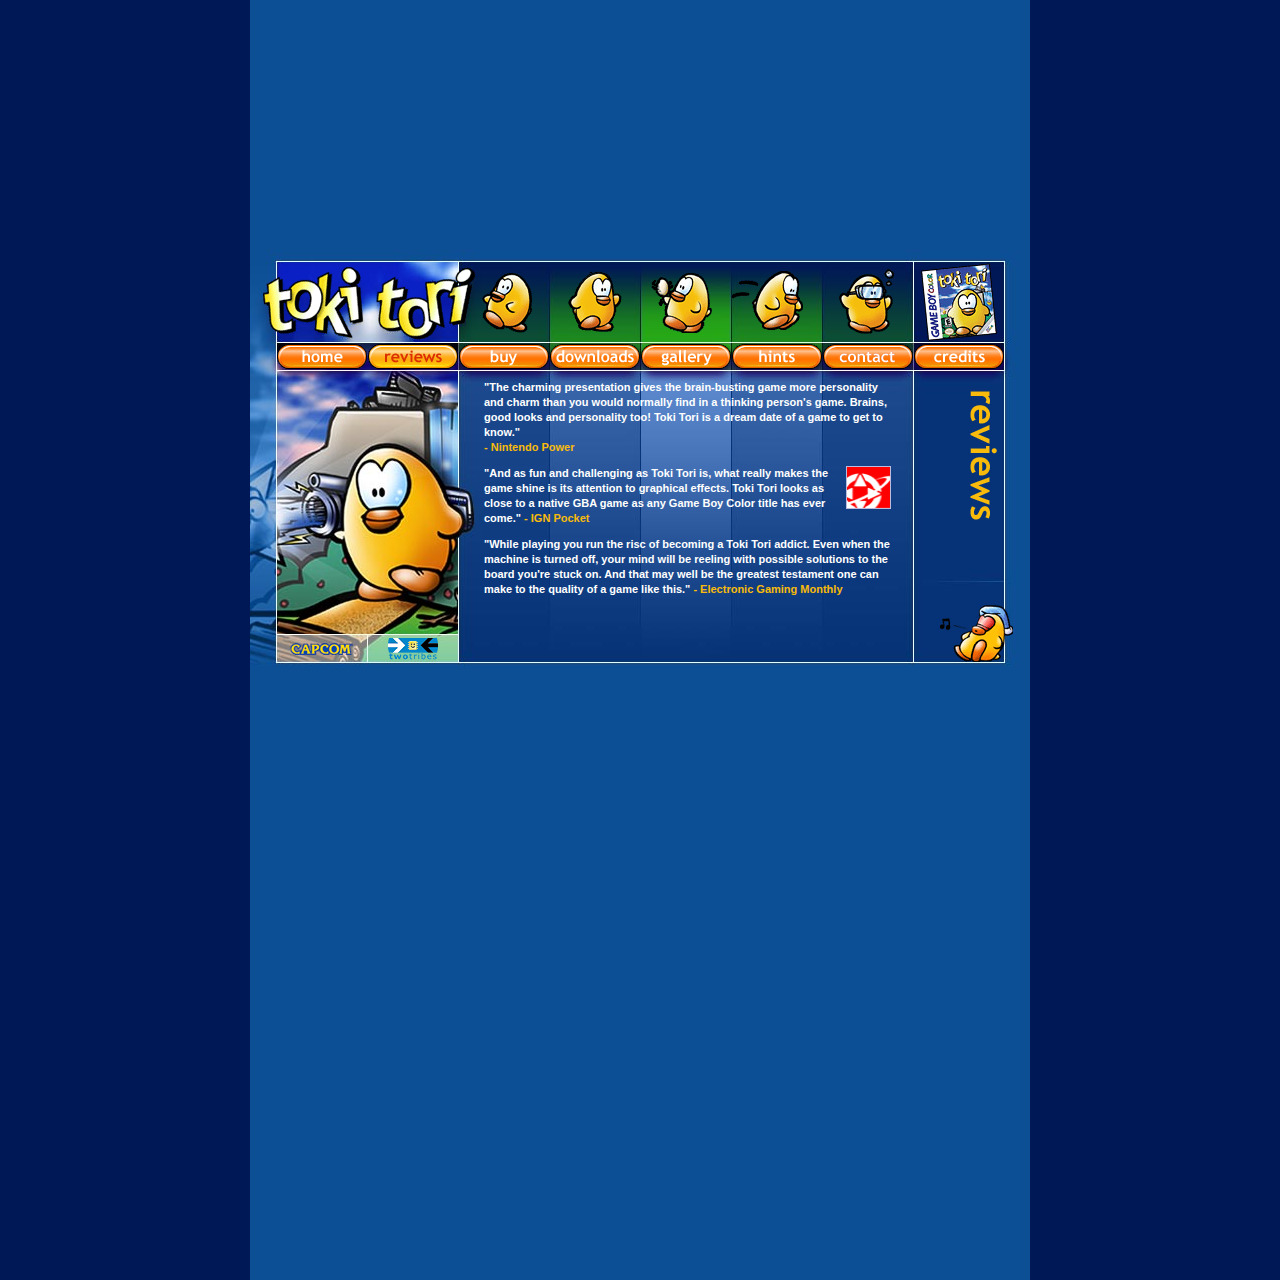
<file: reviews.html>
<html>
<head>
<link rel="stylesheet" type="text/css" href="style.css">
<title>Toki Tori for Game Boy Color</title>
<link rel="icon" type="image/x-icon" href="favicon.ico">
</head>
<body>
<div id="main">
<div id="content">
	<table width="780" height="93" border="0" cellpadding="0" cellspacing="0">
		<tbody>
			<tr>
				<td width="232" height="93"><img src="logo_tokitori.gif" width="232" height="93" border="0"></td>
				<td width="431" height="93"><img src="tokitori_poses.gif" width="431" height="93" border="0"></td>
				<td width="117" height="93"><img src="tokitori_box.gif" width="117" height="93" border="0"></td>
			</tr>
		</tbody>
	</table>
	<table width="780" height="27" border="0" cellpadding="0" cellspacing="0">
		<tbody>
			<tr>
				<td width="27" height="27" border="0"></td>
				<td width="91" height="27"><a href="index.html"><img src="b_home_false.gif" width="91" height="27" border="0"></a></td>
				<td width="91" height="27"><a href="reviews.html"><img src="b_reviews_true.gif" width="91" height="27" border="0"></a></td>
				<td width="91" height="27"><a href="buy.html"><img src="b_buy_false.gif" width="91" height="27" border="0"></a></td>
				<td width="91" height="27"><a href="downloads.html"><img src="b_downloads_false.gif" width="91" height="27" border="0"></a></td>
				<td width="91" height="27"><a href="gallery.html"><img src="b_gallery_false.gif" width="91" height="27" border="0"></a></td>
				<td width="91" height="27"><a href="hints.html"><img src="b_hints_false.gif" width="91" height="27" border="0"></a></td>
				<td width="91" height="27"><a href="contact.html"><img src="b_contact_false.gif" width="91" height="27" border="0"></a></td>
				<td width="91" height="27"><a href="credits.html"><img src="b_credits_false.gif" width="91" height="27" border="0"></a></td>
				<td width="25" height="27" border="0"></td>
			</tr>
		</tbody>
	</table>
	<table width="780" height="284" border="0" cellpadding="0" cellspacing="0">
		<tbody>
			<tr>
			<td width="234" height="284">
				<table width="234" height="284" border="0" cellpadding="0" cellspacing="0">
					<tbody>
						<tr>
							<td width="234" height="20" colspan="2" border="0"></td>
						</tr><tr>
							<td width="234" height="244" colspan="2" border="0"></td>
						</tr>
						<tr>
							<td width="120" height="40"><a href="http://www.capcom.com" target="_new"><img src="logo_capcom.gif" width="120" height="40" border="0"></a></td>
							<td width="114" height="40"><a href="http://www.twotribes.com" target="_new"><img src="logo_twotribes.gif" width="114" height="40" border="0"></a></td>
						</tr>
					</tbody>
				</table>
			</td>
			<td width="407" height="284">
				<table width="407" height="284" border="0" cellpadding="0" cellspacing="0">
					<tbody>
						<tr>
							<td width="407" height="284" valign="top">
								<div class="text">
									"The charming presentation gives the brain-busting game more personality and charm than you would normally find in a thinking person's game. Brains, good looks and personality too! Toki Tori is a dream date of a game to get to know." <br><span class="yellow">- Nintendo Power</span><p>

									<a href="https://web.archive.org/web/20021205002641/http://pocket.ign.com/articles/165/165977p1.html" target="IGN"><img align="right" src="ign_award.gif" width="43" height="41" border="1"></a>
									"And as fun and challenging as Toki Tori is, what really makes the game shine is its attention to graphical effects. Toki Tori looks as close to a native GBA game as any Game Boy Color title has ever come."<span class="yellow"> - IGN Pocket</span></p><p>

									"While playing you run the risc of becoming a Toki Tori addict. Even when the machine is turned off, your mind will be reeling with possible solutions to the board you're stuck on. And that may well be the greatest testament one can make to the quality of a game like this." <span class="yellow">- Electronic Gaming Monthly</span><br>
								</div>
							</td>
						</tr>
					</tbody>
				</table>
			</td>

			<td width="139" height="284">
				<table width="139" height="284" border="0" cellpadding="0" cellspacing="0">
					<tbody>
						<tr>
							<td width="139" height="20" border="0"></td>
						</tr>
						<tr>
						</tr>
						<tr>
							<td width="139" height="191"><img src="h_reviews.gif" width="139" height="191" border="0"></td>
						</tr>
						<tr>
							<td width="139" height="93"><img src="tokitori_sleeps.gif" width="139" height="93" border="0"></td>
						</tr>
					</tbody>
				</table>
			</td>
		</tr>
	</tbody>
</table>
</div>
</div>
</body>
<script></script>
</html>
</file>
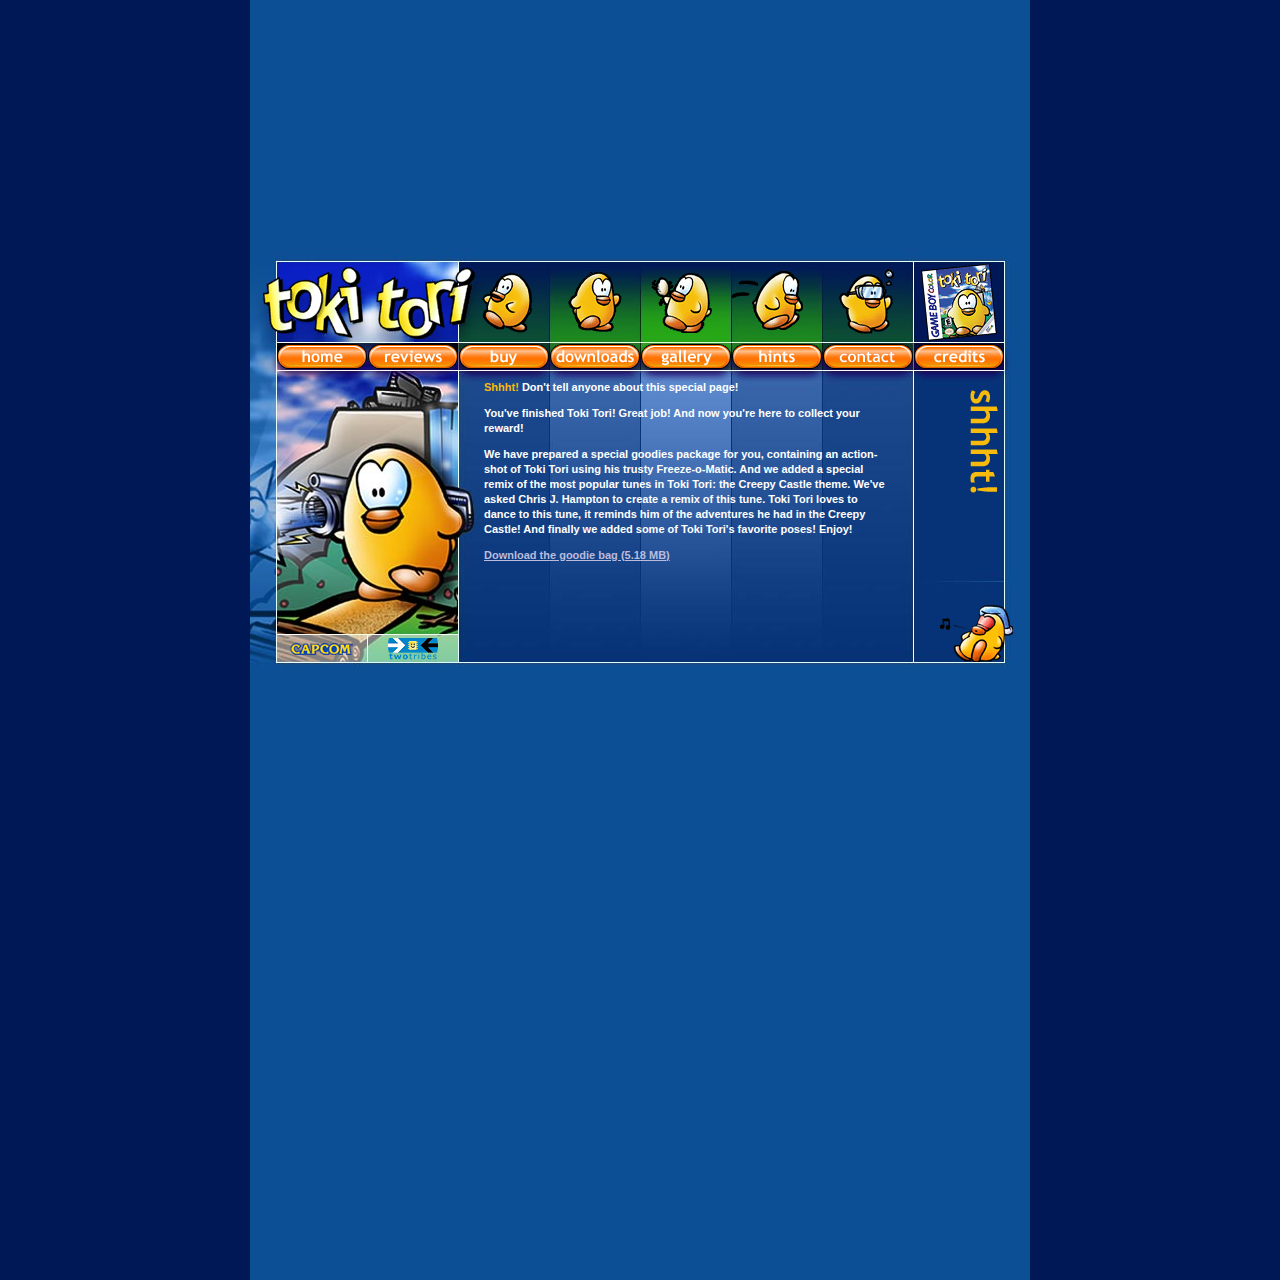
<file: specialpage.html>
<html>
<head>
<link rel="stylesheet" type="text/css" href="style.css">
<title>Toki Tori for Game Boy Color</title>
<link rel="icon" type="image/x-icon" href="favicon.ico">
</head>
<body>
<div id="main">
<div id="content">
	<table width="780" height="93" border="0" cellpadding="0" cellspacing="0">
		<tbody>
			<tr>
				<td width="232" height="93"><img src="logo_tokitori.gif" width="232" height="93" border="0"></td>
				<td width="431" height="93"><img src="tokitori_poses.gif" width="431" height="93" border="0"></td>
				<td width="117" height="93"><img src="tokitori_box.gif" width="117" height="93" border="0"></td>
			</tr>
		</tbody>
	</table>
	<table width="780" height="27" border="0" cellpadding="0" cellspacing="0">
		<tbody>
			<tr>
				<td width="27" height="27" border="0"></td>
				<td width="91" height="27"><a href="index.html"><img src="b_home_false.gif" width="91" height="27" border="0"></a></td>
				<td width="91" height="27"><a href="reviews.html"><img src="b_reviews_false.gif" width="91" height="27" border="0"></a></td>
				<td width="91" height="27"><a href="buy.html"><img src="b_buy_false.gif" width="91" height="27" border="0"></a></td>
				<td width="91" height="27"><a href="downloads.html"><img src="b_downloads_false.gif" width="91" height="27" border="0"></a></td>
				<td width="91" height="27"><a href="gallery.html"><img src="b_gallery_false.gif" width="91" height="27" border="0"></a></td>
				<td width="91" height="27"><a href="hints.html"><img src="b_hints_false.gif" width="91" height="27" border="0"></a></td>
				<td width="91" height="27"><a href="contact.html"><img src="b_contact_false.gif" width="91" height="27" border="0"></a></td>
				<td width="91" height="27"><a href="credits.html"><img src="b_credits_false.gif" width="91" height="27" border="0"></a></td>
				<td width="25" height="27" border="0"></td>
			</tr>
		</tbody>
	</table>
	<table width="780" height="284" border="0" cellpadding="0" cellspacing="0">
		<tbody>
			<tr>
			<td width="234" height="284">
				<table width="234" height="284" border="0" cellpadding="0" cellspacing="0">
					<tbody>
						<tr>
							<td width="234" height="20" colspan="2" border="0"></td>
						</tr><tr>
							<td width="234" height="244" colspan="2" border="0"></td>
						</tr>
						<tr>
							<td width="120" height="40"><a href="http://www.capcom.com" target="_new"><img src="logo_capcom.gif" width="120" height="40" border="0"></a></td>
							<td width="114" height="40"><a href="http://www.twotribes.com" target="_new"><img src="logo_twotribes.gif" width="114" height="40" border="0"></a></td>
						</tr>
					</tbody>
				</table>
			</td>
			<td width="407" height="284">
				<table width="407" height="284" border="0" cellpadding="0" cellspacing="0">
					<tbody>
						<tr>
							<td width="407" height="284" valign="top">
								<div class="text">
									<span class="yellow">Shhht!</span> Don't tell anyone about this special page!<p>

									You've finished Toki Tori! Great job! And now you're here to collect your reward!</p>

									<p>
									We have prepared a special goodies package for you, containing an action-shot of Toki Tori using his trusty Freeze-o-Matic. And we added a special remix of the most popular tunes in Toki Tori: the Creepy Castle theme. We've asked Chris J. Hampton to create a remix of this tune. Toki Tori loves to dance to this tune, it reminds him of the adventures he had in the Creepy Castle! And finally we added some of Toki Tori's favorite poses! Enjoy!
									</p>

									<p>
									<a href="goodies.zip">Download the goodie bag (5.18 MB)</a>
									</p>

								</div>
							</td>
						</tr>
					</tbody>
				</table>
			</td>

			<td width="139" height="284">
				<table width="139" height="284" border="0" cellpadding="0" cellspacing="0">
					<tbody>
						<tr>
							<td width="139" height="20" border="0"></td>
						</tr>
						<tr>
						</tr>
						<tr>
							<td width="139" height="191"><img src="h_specialpage.gif" width="139" height="191" border="0"></td>
						</tr>
						<tr>
							<td width="139" height="93"><img src="tokitori_sleeps.gif" width="139" height="93" border="0"></td>
						</tr>
					</tbody>
				</table>
			</td>
		</tr>
	</tbody>
</table>
</div>
</div>
</body>
<script></script>
</html>
</file>
<file: style.css>
body {
	overflow-y: hidden;
	margin: 0;
	display: flex;
	background-color: #011857;
}

#main {
	width: 780px;
	height: 100vw;
	background-color: #0c4f95;
	display: flex;
	margin: auto;
}

#content {
	position: fixed;
	top: 27.75%;
	background-image: url("bg_content.jpg");
}

.text {
	font-family: verdana, sans-serif;
	font-weight: 600;
	font-size: 11px;
	color: white;
	line-height: 15px;
	display: block;
}

.yellow {
	color: #f9bb0b;
}

a {
	color: #bbbbdd;
	text-decoration: underline;
}
</file>
